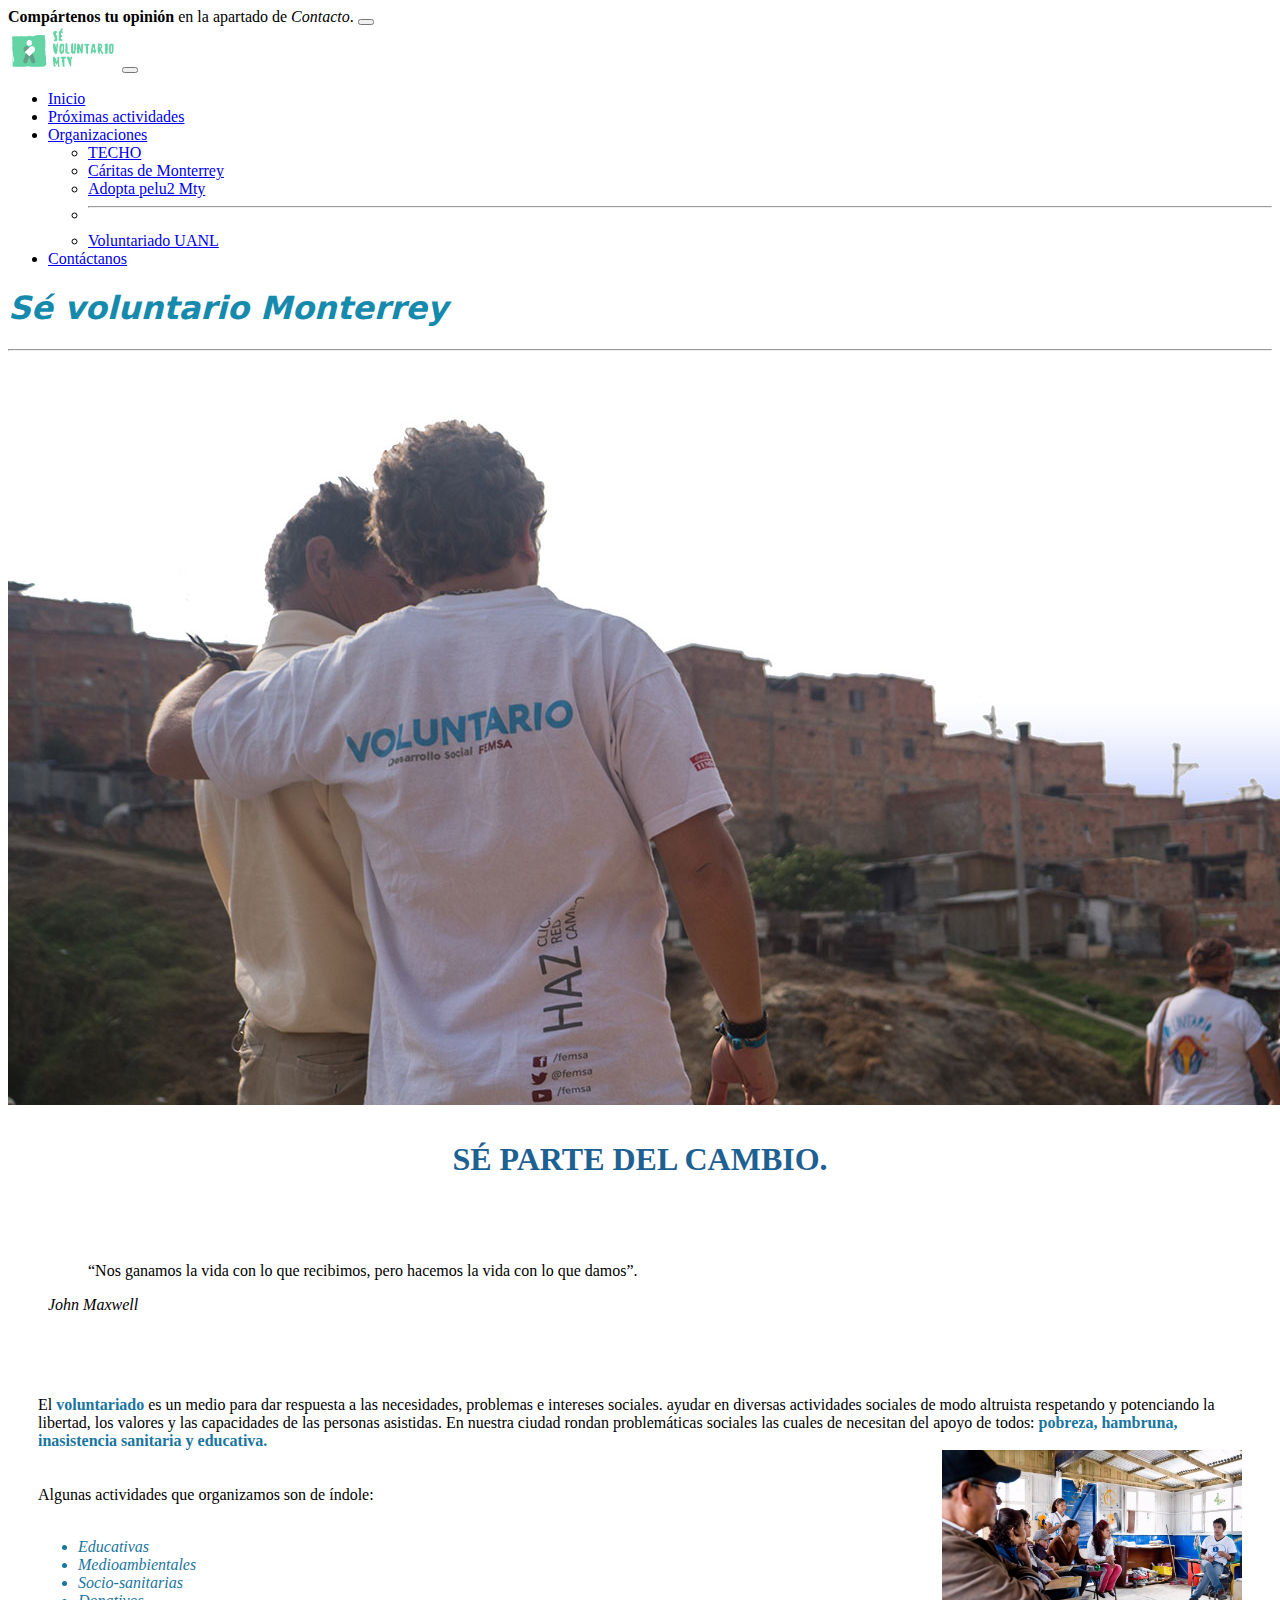
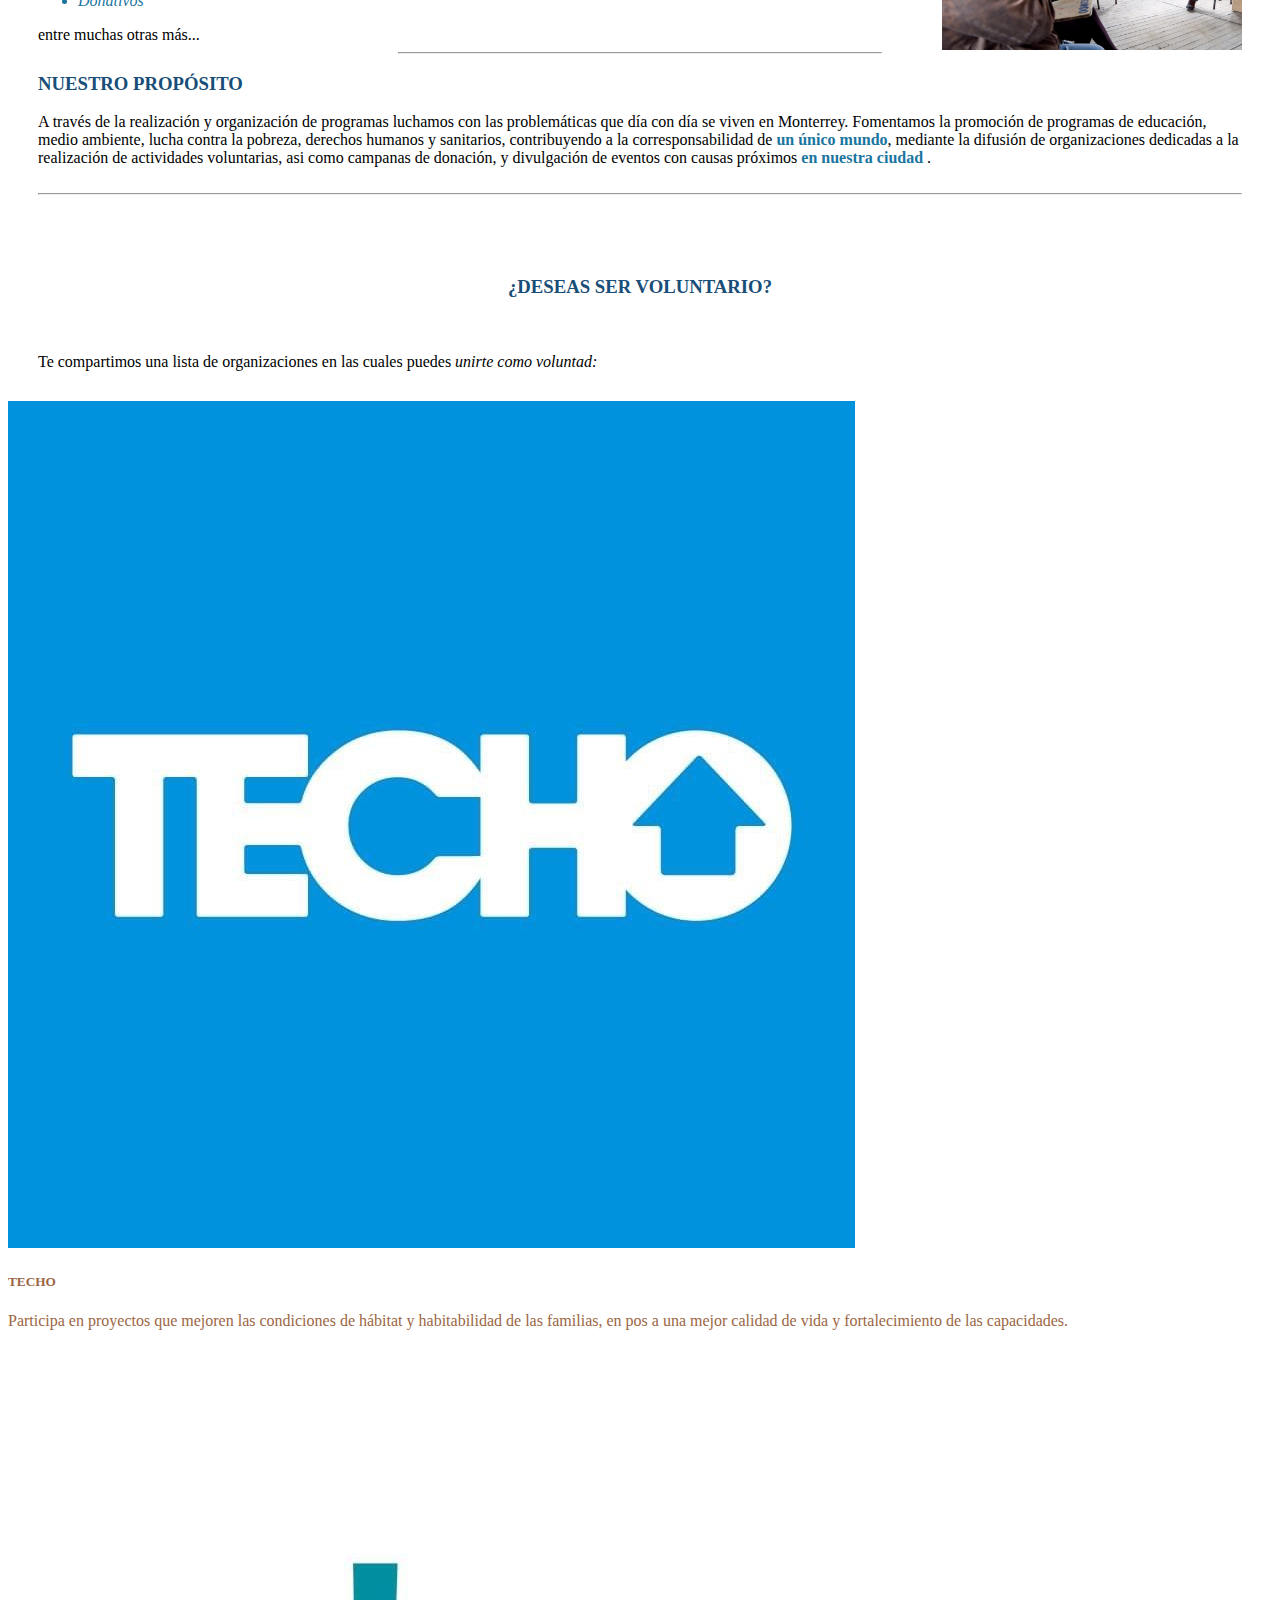
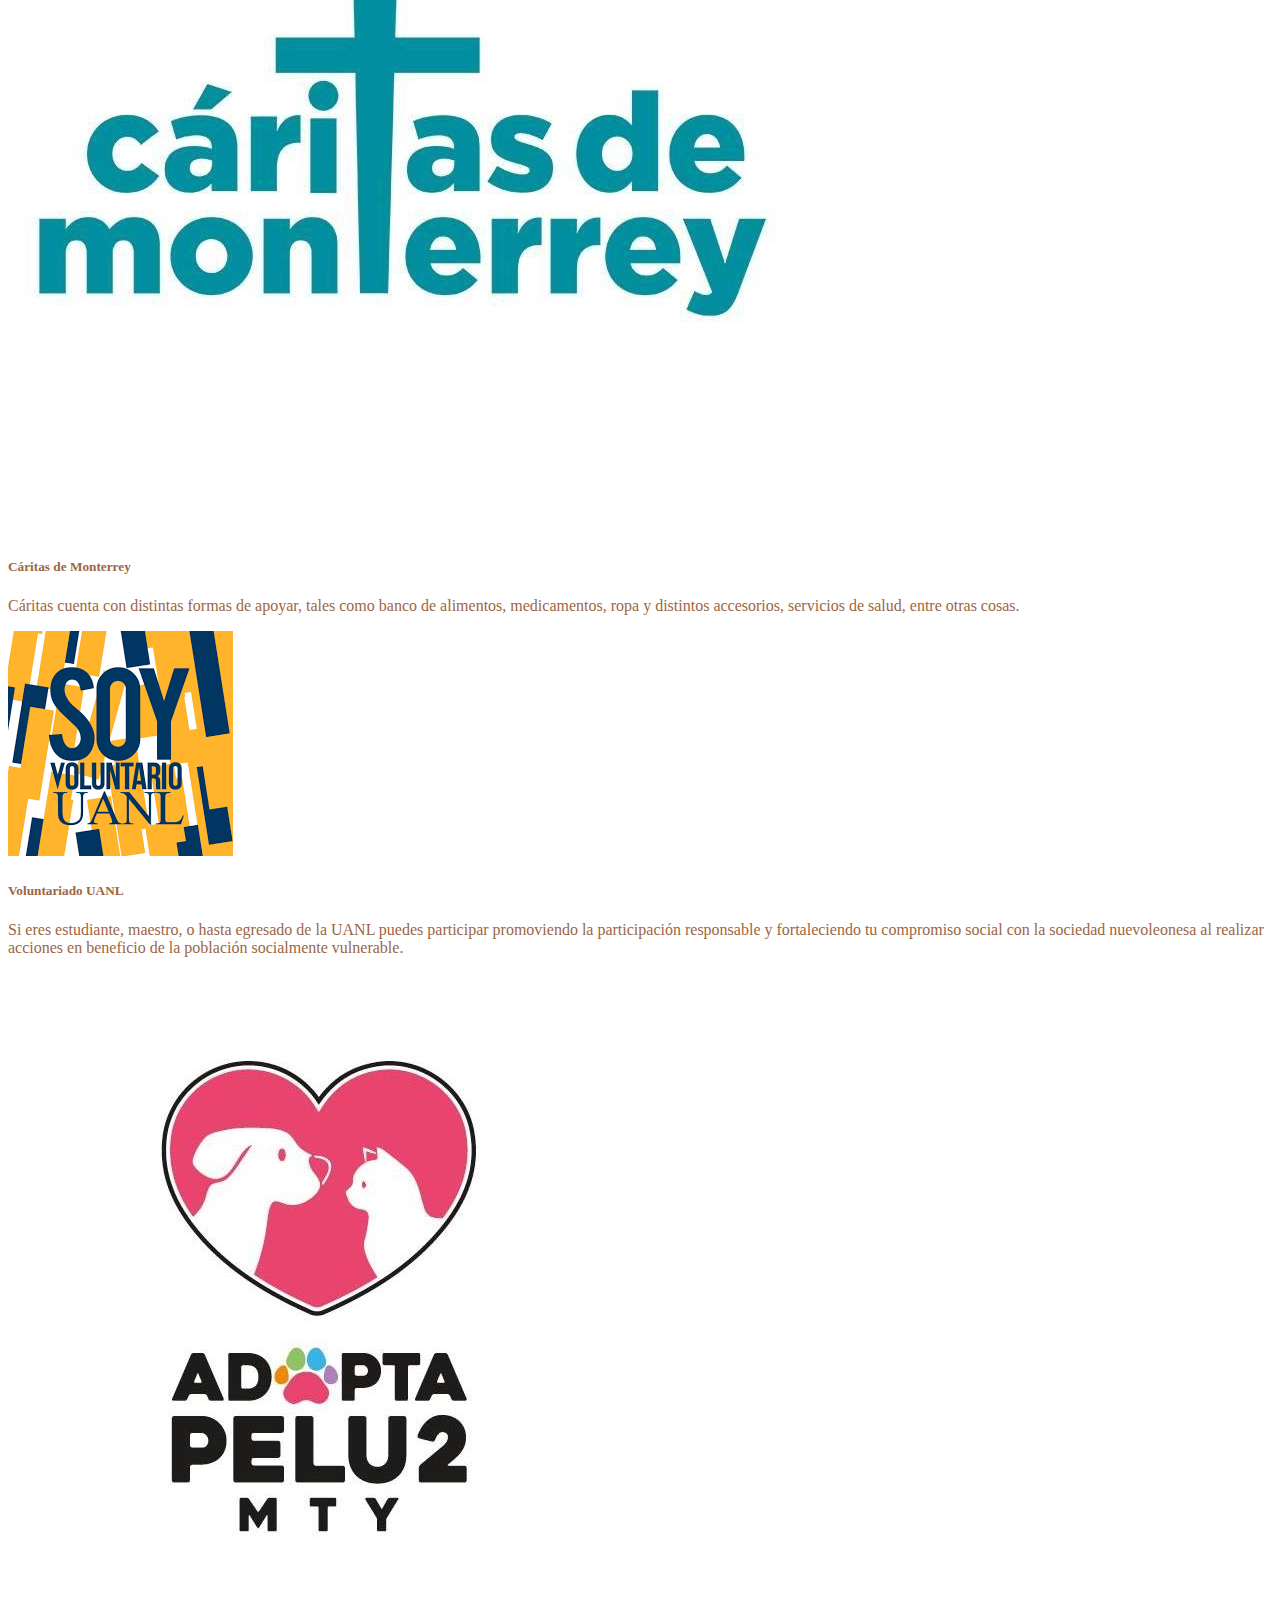
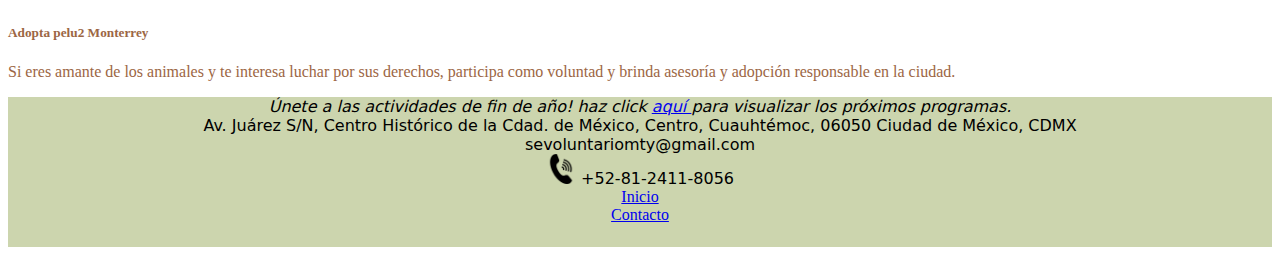
<file: index.html>
<!doctype html>
<html lang="en">

<head>
  <meta charset="utf-8">
  <meta name="viewport" content="width=device-width, initial-scale=1">
  <!-- Bootstrap: CSS -->
  <link href="https://cdn.jsdelivr.net/npm/bootstrap@5.2.2/dist/css/bootstrap.min.css" rel="stylesheet"
    integrity="sha384-Zenh87qX5JnK2Jl0vWa8Ck2rdkQ2Bzep5IDxbcnCeuOxjzrPF/et3URy9Bv1WTRi" crossorigin="anonymous">

  <title>Sé voluntario Monterrey</title>
</head>
<link rel="stylesheet" href="css/paginavoluntariado.css">

<meta charset="utf-8">
<meta name="viewport" content="width=device-width, initial-scale=1">
<!-- Bootstrap: CSS -->
<link class="imagen" href="https://cdn.jsdelivr.net/npm/bootstrap@5.2.2/dist/css/bootstrap.min.css" rel="stylesheet"
  integrity="sha384-Zenh87qX5JnK2Jl0vWa8Ck2rdkQ2Bzep5IDxbcnCeuOxjzrPF/et3URy9Bv1WTRi" crossorigin="anonymous">

<!-- Cuerpo del texto -->


<body>
  <!-- Barra navegacion -->
  <div class="alert alert-success alert-dismissible fade show" role="alert">
    <strong>Compártenos tu opinión</strong> en la apartado de <i>Contacto</i>.
    <button type="button" class="btn-close" data-bs-dismiss="alert" aria-label="Close"></button>
  </div>
  <nav class="navbar navbar-expand-lg bg-light">
    <div class="container-fluid">
      <a class="navbar-brand" href="index.html"> <img src="img/Se voluntario Mty.png" alt="Bootstrap" width="110"
          height="44"></a>
      <button class="navbar-toggler" type="button" data-bs-toggle="collapse" data-bs-target="#navbarSupportedContent"
        aria-controls="navbarSupportedContent" aria-expanded="false" aria-label="Toggle navigation">
        <span class="navbar-toggler-icon"></span>
      </button>
      <div class="collapse navbar-collapse" id="navbarSupportedContent">
        <ul class="navbar-nav me-auto mb-2 mb-lg-0">
          <li class="nav-item">
            <a class="nav-link active" aria-current="page" href="index.html">Inicio</a>
          </li>
          <li class="nav-item">
            <a class="nav-link active" href="proximasactividades.html">Próximas actividades</a>
          </li>
          <li class="nav-item dropdown">
            <a class="nav-link dropdown-toggle" href="#" role="button" data-bs-toggle="dropdown" aria-expanded="false">
              Organizaciones
            </a>
            <ul class="dropdown-menu">
              <li><a class="dropdown-item" href="TECHO.html">TECHO</a></li>
              <li><a class="dropdown-item" href="caritasmty.html">Cáritas de Monterrey</a></li>
              <li><a class="dropdown-item" href="#">Adopta pelu2 Mty</a></li>

              <li>
                <hr class="dropdown-divider">
              </li>
              <li><a class="dropdown-item" href="#">Voluntariado UANL</a></li>
            </ul>
          <li class="nav-item">
            <a class="nav-link" href="Contacto.html">Contáctanos</a>
          </li>
          </li>

        </ul>
      </div>
    </div>
  </nav>

  <!-- Titulo y texto -->

  <h1>Sé voluntario Monterrey</h1>
  <hr>
  <br> <br> <br>
  <img src="img/voluntario1.jpg" class="img-fluid" alt="...">

  <p id="partecambio"> <b> SÉ PARTE DEL CAMBIO. </b></p>
  <br> <br>
  <!--QUOTEEE-->
  <figure class="text-center">
    <blockquote class="blockquote">
      <p>“Nos ganamos la vida con lo que recibimos, pero hacemos la vida con lo que damos”.
      </p>
    </blockquote>
    <figcaption class="blockquote-footer">
      <cite title="Source Title">John Maxwell</cite>
    </figcaption>
  </figure> <br> <br>

  <!--parrafo1-->
  <div class="parrafo">El <b style="color: #1A759F">voluntariado</b> es un medio para dar respuesta a las necesidades,
    problemas e intereses sociales.
    ayudar en diversas actividades sociales de modo altruista respetando y potenciando la libertad, los valores y las
    capacidades de las personas asistidas.
    En nuestra ciudad rondan problemáticas sociales las cuales de necesitan del
    apoyo de todos: <b style="color: #1A759F"> pobreza, hambruna, inasistencia sanitaria y educativa. </b>
    <br>
    <!-- Lista actividades -->
    <img src="img/fotoiniciolista.jpg" class="img-fluid" id="fotoiniciolista" alt="...">
    <br><br>
    Algunas actividades que organizamos son de índole: <br> <br>
    <ul> <i style="color: #1A759F">
        <li>Educativas</li>
        <li>Medioambientales</li>
        <li>Socio-sanitarias</li>
        <li>Donativos</li>
      </i>
    </ul> entre muchas otras más...
    <hr width="40%">
    <h3 class="subtema">NUESTRO PROPÓSITO</h3>
    A través de la realización y organización de programas luchamos con las problemáticas que día con día se viven en
    Monterrey. Fomentamos la promoción de programas de educación, medio ambiente, lucha contra la pobreza,
    derechos humanos y sanitarios, contribuyendo a la corresponsabilidad de <b style="color: #1A759F">un único
      mundo</b>, mediante la difusión
    de
    organizaciones dedicadas a la realización de actividades voluntarias, asi como campanas de donación, y divulgación
    de eventos con causas próximos <b style="color: #1A759F">en nuestra ciudad </b>.

    <br><br>
    <hr>
    <br><br><br>
    <!--Pregunta-->
    <h3 class="subtema2">¿DESEAS SER VOLUNTARIO?</h3> <br> <br>
    Te compartimos una lista de organizaciones en las cuales puedes <i>unirte como voluntad:</i>
  </div>

  <!--Cartas de organizaciones-->
  <div class="row row-cols-1 row-cols-md-3 g-4">
    <div class="col">
      <div class="card">
        <a href="TECHO.html">
          <img src="img/TECHOlogo.jpg" class="card-img-top" alt="..."> </a>
        <div class="card-body">
          <h5 class="card-title">TECHO </h5>
          <p class="card-text"> Participa en proyectos que mejoren las condiciones de hábitat y habitabilidad de las
            familias, en pos a una mejor calidad de vida y fortalecimiento de las capacidades.</p>
        </div>
      </div>
    </div>
    <div class="col">
      <div class="card"> <a href="caritasmty.html">
          <img src="img/caritaslogo.jpg" class="card-img-top" alt="..."> </a>
        <div class="card-body">
          <h5 class="card-title">Cáritas de Monterrey</h5>
          <p class="card-text">Cáritas cuenta con distintas formas de apoyar, tales como banco de alimentos,
            medicamentos, ropa y distintos accesorios, servicios de salud, entre otras cosas.</p>
        </div>
      </div>
    </div>
    <div class="col">
      <div class="card"> <a target="_blank" href="https://www.uanl.mx/tramites/voluntariado-uanl/">
          <img src="img/voluntariadoUANLlogo.png" class="card-img-top" alt="..."> </a>
        <div class="card-body">
          <h5 class="card-title">Voluntariado UANL</h5>
          <p class="card-text">Si eres estudiante, maestro, o hasta egresado de la UANL puedes participar promoviendo la
            participación responsable y fortaleciendo tu compromiso social con la sociedad nuevoleonesa
            al realizar acciones en beneficio de la población socialmente vulnerable.

          </p>
        </div>
      </div>
    </div>
    <div class="col">
      <div class="card"> <a target="_blank" href="https://www.facebook.com/adoptapelu2mty/">
          <img src="img/adoptapelu2logo.jpg" class="card-img-top" alt="..."> </a>
        <div class="card-body">
          <h5 class="card-title">Adopta pelu2 Monterrey </h5>
          <p class="card-text">Si eres amante de los animales y te interesa luchar por sus derechos, participa como
            voluntad y brinda
            asesoría y adopción responsable en la ciudad.</p>
        </div>
      </div>
    </div>
  </div>
  </tr>
  </table>

  <footer class="footer"> <i>Únete a las actividades de fin de año! haz click <a href="proximasactividades.html">aquí
      </a>para visualizar los próximos programas. </i><br>
    Av. Juárez S/N, Centro Histórico de la Cdad. de México, Centro, Cuauhtémoc, 06050 Ciudad de México, CDMX <br>
    sevoluntariomty@gmail.com <br>
    <img src="img/iconollamada.png" width="30px" height="30px"> +52-81-2411-8056
    <br>
    <div class="container-fluid">
      <div class="row">
        <div class="col-xs-6 col-sm-6 col-md-6 col-lg-6" id="footer1"> <a href="index.html">Inicio </a></div>
        <div class="col-xs-6 col-sm-6 col-md-6 col-lg-6" id="footer1"><a href="Contacto.html">Contacto </a></div>
      </div>
  </footer>


  <!-- Área para código JavaScript -->
  <script src="js/contacto.js">

  </script>

  <!-- Bootstrap: Sección JavaScript-->
  <script src="https://cdn.jsdelivr.net/npm/bootstrap@5.2.2/dist/js/bootstrap.bundle.min.js"
    integrity="sha384-OERcA2EqjJCMA+/3y+gxIOqMEjwtxJY7qPCqsdltbNJuaOe923+mo//f6V8Qbsw3"
    crossorigin="anonymous"></script>
</body>

</html>
</file>
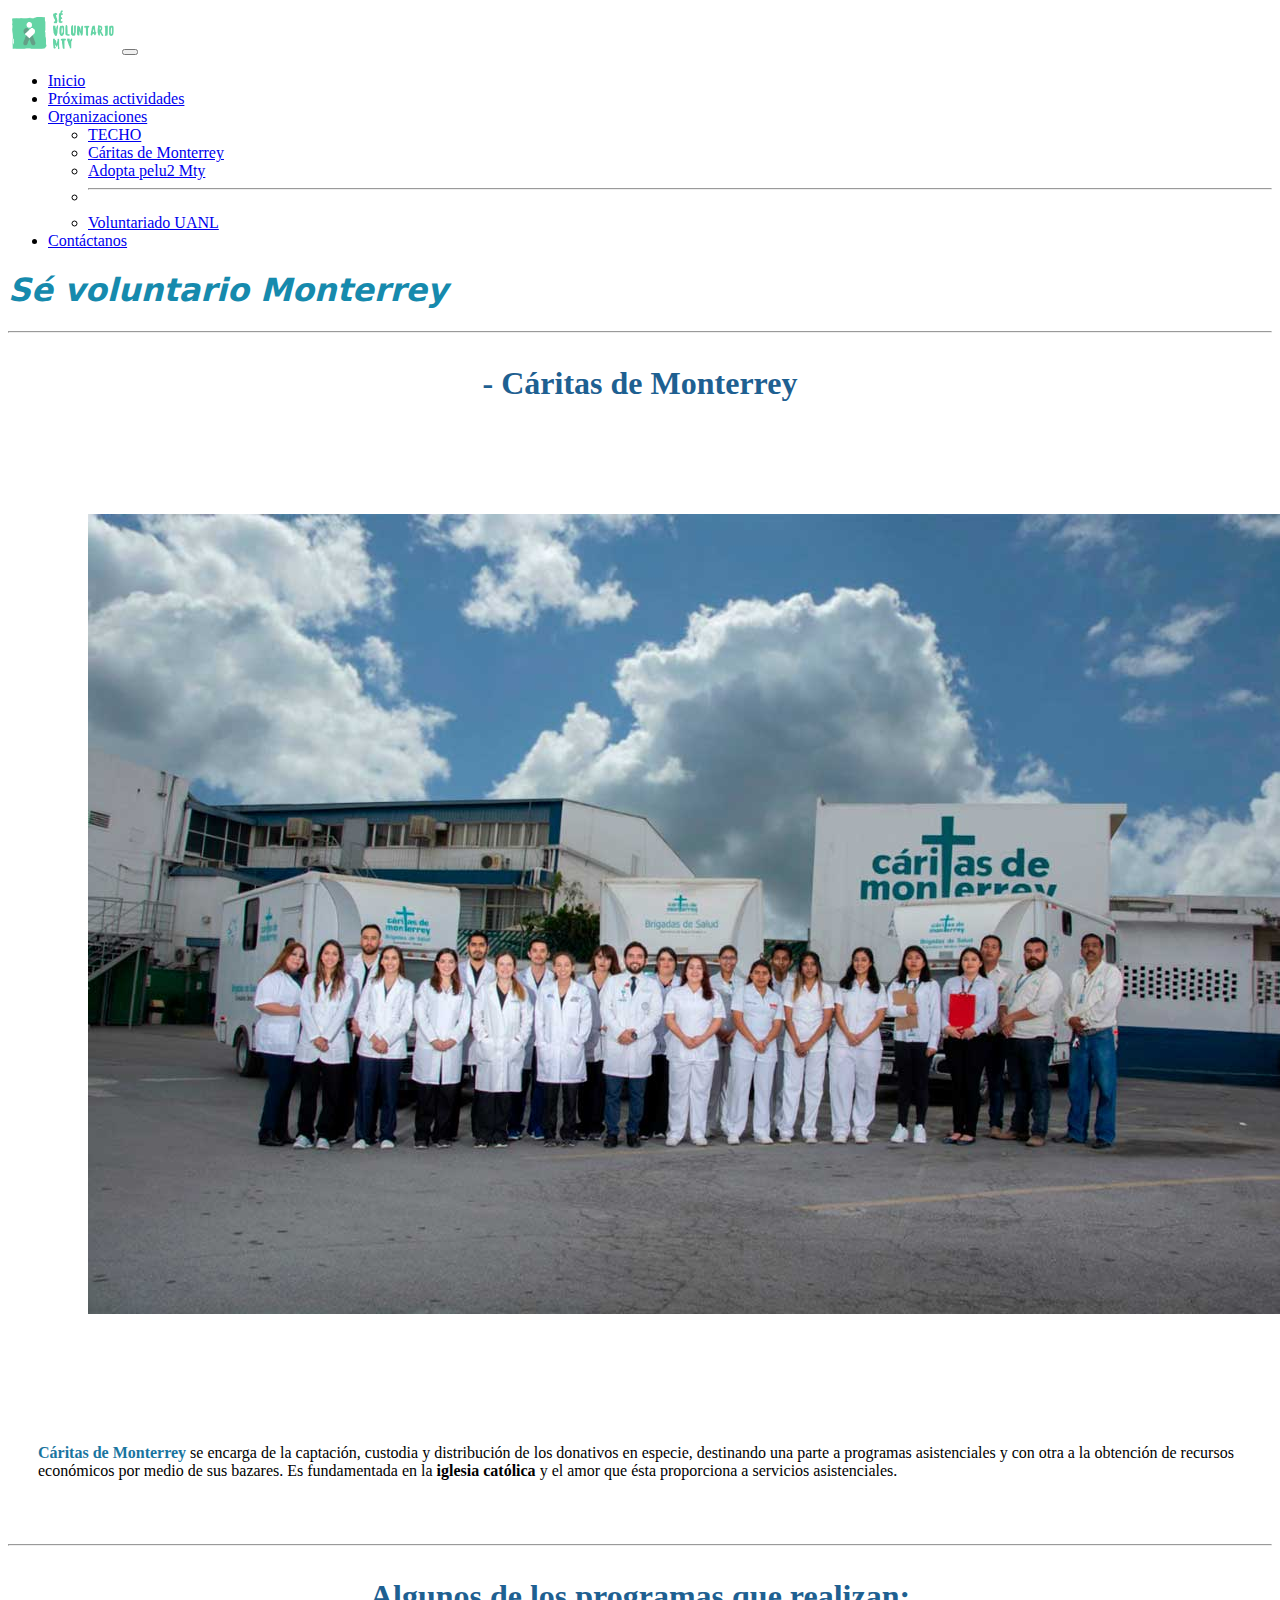
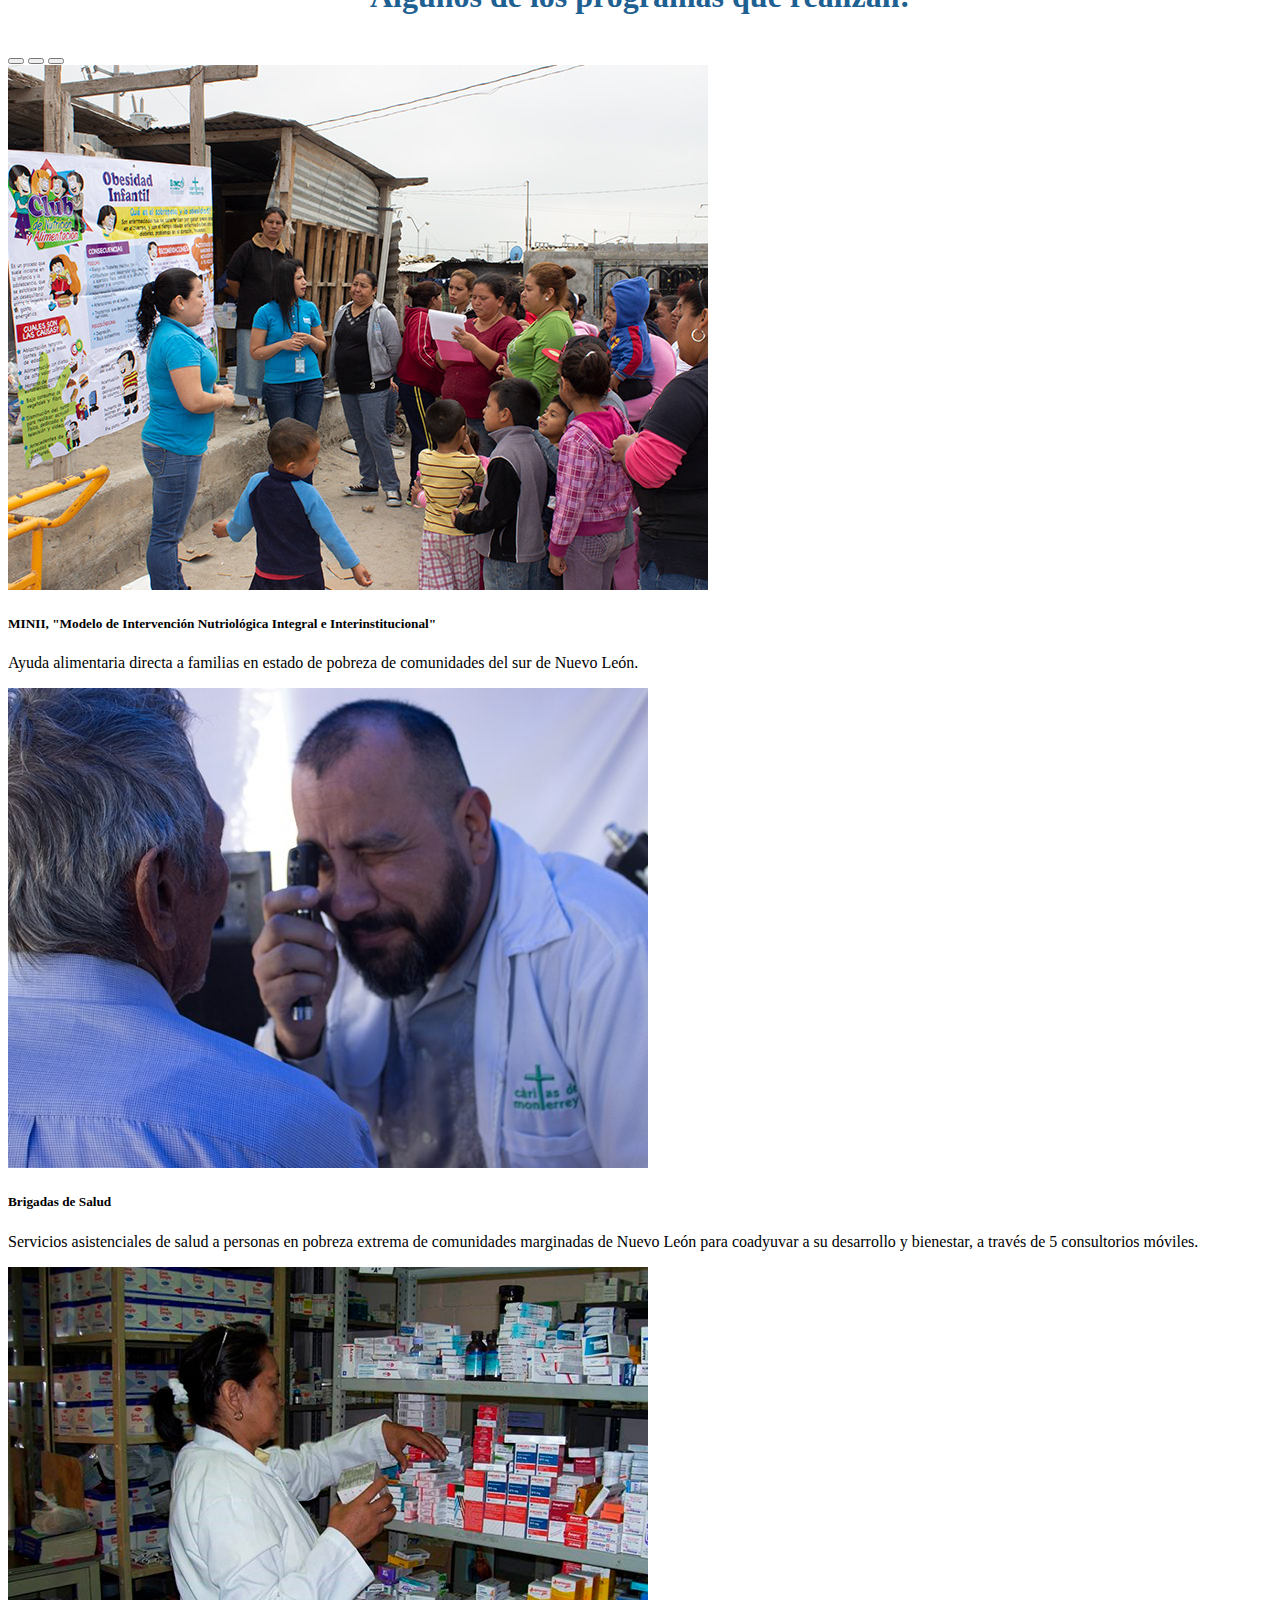
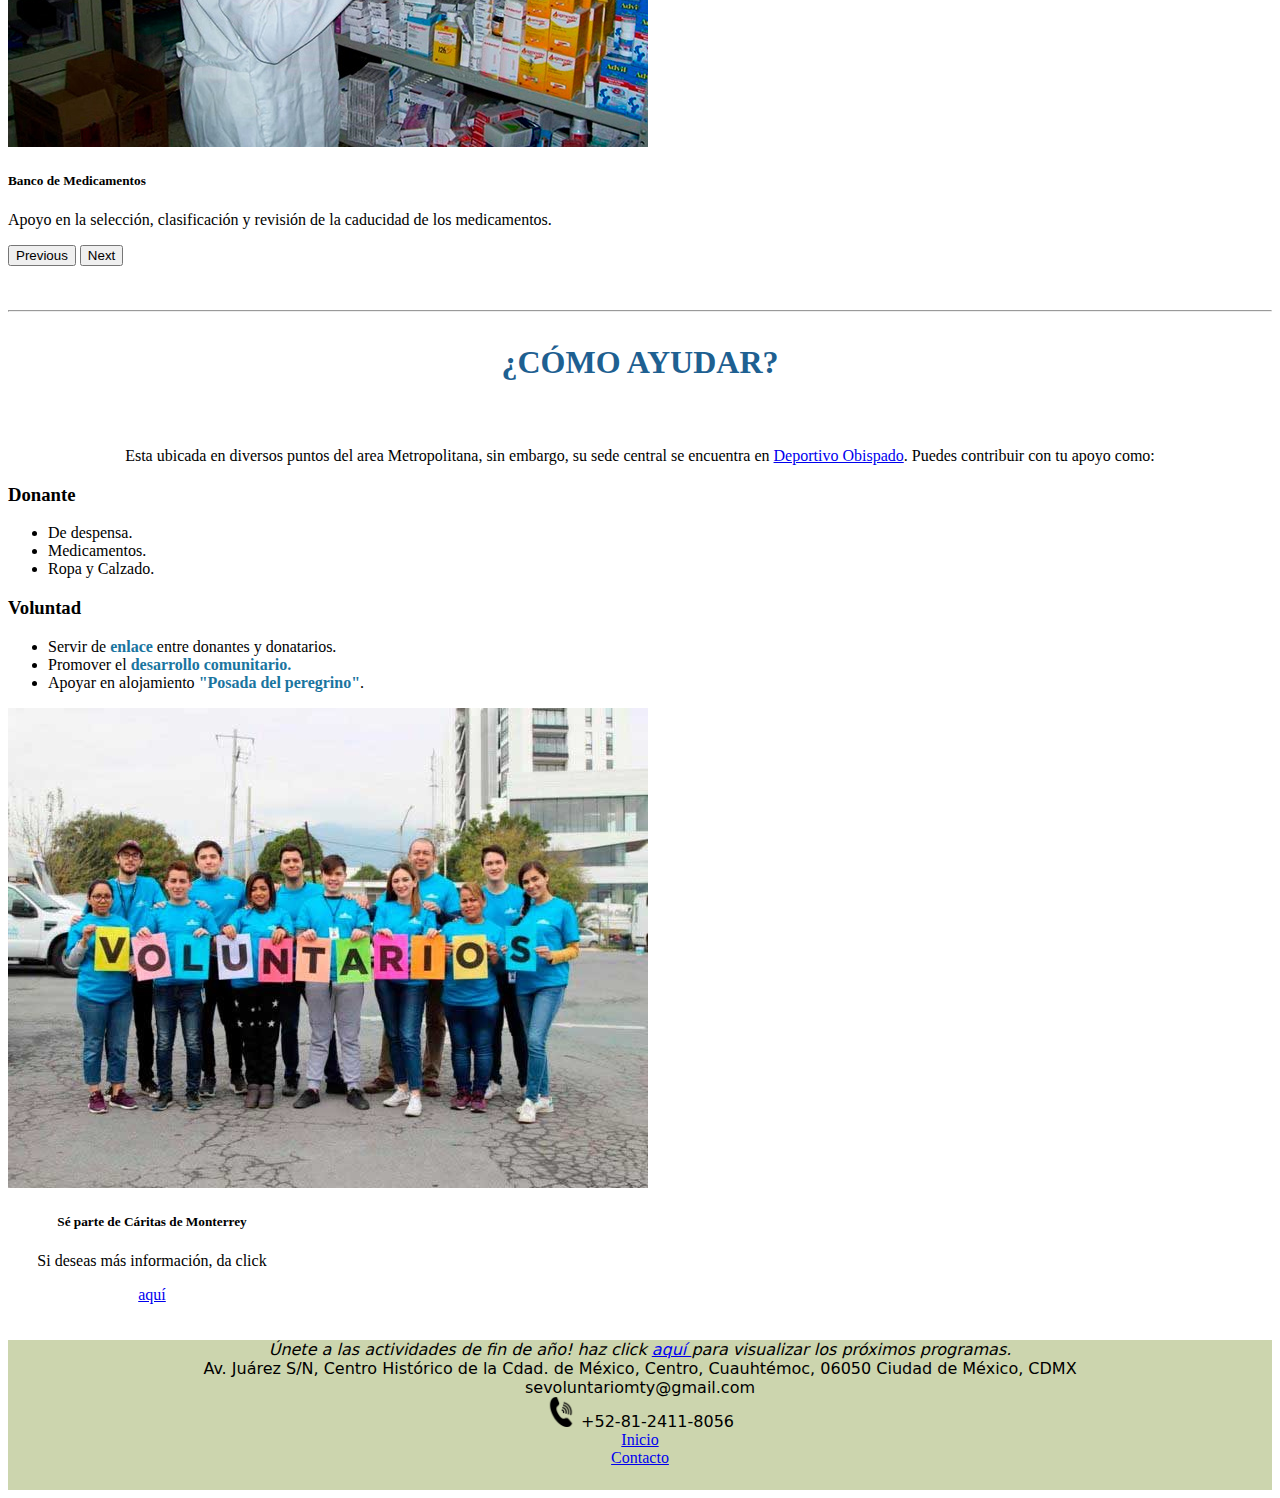
<file: caritasmty.html>
<!doctype html>
<html lang="en">

<head>
    <meta charset="utf-8">
    <meta name="viewport" content="width=device-width, initial-scale=1">
    <!-- Bootstrap: CSS -->
    <link href="https://cdn.jsdelivr.net/npm/bootstrap@5.2.2/dist/css/bootstrap.min.css" rel="stylesheet"
        integrity="sha384-Zenh87qX5JnK2Jl0vWa8Ck2rdkQ2Bzep5IDxbcnCeuOxjzrPF/et3URy9Bv1WTRi" crossorigin="anonymous">

    <title>Sé voluntario Monterrey</title>
</head>
<link rel="stylesheet" href="css/caritas.css">

<meta charset="utf-8">
<meta name="viewport" content="width=device-width, initial-scale=1">
<!-- Bootstrap: CSS -->
<link class="imagen" href="https://cdn.jsdelivr.net/npm/bootstrap@5.2.2/dist/css/bootstrap.min.css" rel="stylesheet"
    integrity="sha384-Zenh87qX5JnK2Jl0vWa8Ck2rdkQ2Bzep5IDxbcnCeuOxjzrPF/et3URy9Bv1WTRi" crossorigin="anonymous">

<!-- Cuerpo del texto -->


<body>
    <!-- Barra navegacion -->

    <nav class="navbar navbar-expand-lg bg-light">
        <div class="container-fluid">
            <a class="navbar-brand" href="index.html"> <img src="img/Se voluntario Mty.png" alt="Bootstrap" width="110"
                    height="44"></a>
            <button class="navbar-toggler" type="button" data-bs-toggle="collapse"
                data-bs-target="#navbarSupportedContent" aria-controls="navbarSupportedContent" aria-expanded="false"
                aria-label="Toggle navigation">
                <span class="navbar-toggler-icon"></span>
            </button>
            <div class="collapse navbar-collapse" id="navbarSupportedContent">
                <ul class="navbar-nav me-auto mb-2 mb-lg-0">
                    <li class="nav-item">
                        <a class="nav-link active" aria-current="page" href="index.html">Inicio</a>
                    </li>
                    <li class="nav-item">
                        <a class="nav-link active" href="proximasactividades.html">Próximas actividades</a>
                    </li>
                    <li class="nav-item dropdown">
                        <a class="nav-link dropdown-toggle" href="#" role="button" data-bs-toggle="dropdown"
                            aria-expanded="false">
                            Organizaciones
                        </a>
                        <ul class="dropdown-menu">
                            <li><a class="dropdown-item" href="TECHO.html">TECHO</a></li>
                            <li><a class="dropdown-item" href="caritasmty.html">Cáritas de Monterrey</a></li>
                            <li><a class="dropdown-item" href="#">Adopta pelu2 Mty</a></li>

                            <li>
                                <hr class="dropdown-divider">
                            </li>
                            <li><a class="dropdown-item" href="#">Voluntariado UANL</a></li>
                        </ul>
                    <li class="nav-item">
                        <a class="nav-link" href="Contacto.html">Contáctanos</a>
                    </li>
                    </li>

                </ul>
            </div>
        </div>
    </nav>

    <!-- Titulo y texto -->
    <h1>Sé voluntario Monterrey</h1>
    <hr>
    <h3 id="caritasanimacion">- Cáritas de Monterrey</h3>
    <img src="img/caritas1.jpg" class="img-fluid" alt="..." style="padding: 80px">

    <p class="fw-lighter" id="caritasparrafo1">
        <b style="color: #1A759F"> Cáritas de Monterrey</b> se encarga de la captación, custodia y distribución
        de los donativos en especie, destinando una parte a programas asistenciales y con otra a la obtención
        de recursos económicos por medio de sus bazares. Es fundamentada en la <b>iglesia católica</b> y el amor que
        ésta
        proporciona a servicios asistenciales.
        <br> <br>
    </p>
    <hr>
    <!--carrusel-->
    <h3 id="caritasanimacion"> Algunos de los programas que realizan: </h3>
    <div id="carouselExampleCaptions" class="carousel slide" data-bs-ride="false">
        <div class="carousel-indicators">
            <button type="button" data-bs-target="#carouselExampleCaptions" data-bs-slide-to="0" class="active"
                aria-current="true" aria-label="Slide 1"></button>
            <button type="button" data-bs-target="#carouselExampleCaptions" data-bs-slide-to="1"
                aria-label="Slide 2"></button>
            <button type="button" data-bs-target="#carouselExampleCaptions" data-bs-slide-to="2"
                aria-label="Slide 3"></button>
        </div>
        <div class="carousel-inner">
            <div class="carousel-item active">
                <img src="img/caritasminii.jpg" class="d-block w-100" alt="...">
                <div class="carousel-caption d-none d-md-block">
                    <h5>MINII, "Modelo de Intervención Nutriológica Integral e Interinstitucional"
                    </h5>
                    <p>Ayuda alimentaria directa a familias en estado de pobreza de comunidades del sur de Nuevo León.
                    </p>
                </div>
            </div>
            <div class="carousel-item">
                <img src="img/caritascarrusel2.jpg" class="d-block w-100" alt="...">
                <div class="carousel-caption d-none d-md-block">
                    <h5>Brigadas de Salud
                    </h5>
                    <p>Servicios asistenciales de salud a personas en pobreza extrema de comunidades marginadas de Nuevo
                        León
                        para coadyuvar a su desarrollo y bienestar, a través de 5 consultorios móviles.</p>
                </div>
            </div>
            <div class="carousel-item">
                <img src="img/caritasmedicamentos.jpg" class="d-block w-100" alt="...">
                <div class="carousel-caption d-none d-md-block">
                    <h5>Banco de Medicamentos
                    </h5>
                    <p>Apoyo en la selección, clasificación y revisión de la caducidad de los medicamentos.</p>
                </div>
            </div>
        </div>
        <button class="carousel-control-prev" type="button" data-bs-target="#carouselExampleCaptions"
            data-bs-slide="prev">
            <span class="carousel-control-prev-icon" aria-hidden="true"></span>
            <span class="visually-hidden">Previous</span>
        </button>
        <button class="carousel-control-next" type="button" data-bs-target="#carouselExampleCaptions"
            data-bs-slide="next">
            <span class="carousel-control-next-icon" aria-hidden="true"></span>
            <span class="visually-hidden">Next</span>
        </button>
    </div>
    <!--como involucrarse y cartaa-->
    <br> <br>
    <hr>
    <h3 id="caritasanimacion"> ¿CÓMO AYUDAR?</h3><br>
    <p class="fw-lighter" id="caritasparrafo2" style="text-align:center ">
        Esta ubicada en diversos puntos del area Metropolitana, sin embargo, su sede central se encuentra en <a
            target="_blank" href="https://goo.gl/maps/xuuJzd6YAoZEBMLc8"> Deportivo Obispado</a>.
        Puedes contribuir con tu apoyo como:
    <h3>Donante</h3>
    <ul>
        <li>De despensa.</li>
        <li>Medicamentos.</li>
        <li>Ropa y Calzado.</li>
    </ul>
    <h3>Voluntad </h3>
    <ul>
        <li> Servir de <b style="color: #1A759F;">enlace</b> entre donantes y donatarios.</li>
        <li> Promover el <b style="color: #1A759F;">desarrollo comunitario.</b></li>
        <li> Apoyar en alojamiento <b style="color: #1A759F;"> "Posada del peregrino"</b>.</li>
    </ul>
    </p>
    <div style="text-align: center">
        <div class="card">
            <div class="card" style="width: 18rem;">
                <img src="img/CARITASULTIMOO.jpg" class="card-img-top" alt="...">
                <div class="card-body">
                    <h5 class="card-title">Sé parte de Cáritas de Monterrey</h5>
                    <p class="card-text">Si deseas más información, da click</p>
                    <a target="_blank" href="https://www.caritas.org.mx/" class="btn btn-primary">aquí</a>
                </div>
            </div>
        </div>
        <br> <br>
        <!--FOOTER-->
        <footer class="footer"> <i>Únete a las actividades de fin de año! haz click <a
                    href="proximasactividades.html">aquí </a>para visualizar los próximos programas. </i><br>
            Av. Juárez S/N, Centro Histórico de la Cdad. de México, Centro, Cuauhtémoc, 06050 Ciudad de México, CDMX
            <br>
            sevoluntariomty@gmail.com <br>
            <img src="img/iconollamada.png" width="30px" height="30px"> +52-81-2411-8056
            <br>
            <div class="container-fluid">
                <div class="row">
                    <div class="col-xs-6 col-sm-6 col-md-6 col-lg-6" id="footer1"> <a href="index.html">Inicio </a>
                    </div>
                    <div class="col-xs-6 col-sm-6 col-md-6 col-lg-6" id="footer1"><a href="Contacto.html">Contacto </a>
                    </div>
                </div>
        </footer>

        <!-- Área para código JavaScript -->
        <script src="js/contacto.js">

        </script>

        <!-- Bootstrap: Sección JavaScript-->
        <script src="https://cdn.jsdelivr.net/npm/bootstrap@5.2.2/dist/js/bootstrap.bundle.min.js"
            integrity="sha384-OERcA2EqjJCMA+/3y+gxIOqMEjwtxJY7qPCqsdltbNJuaOe923+mo//f6V8Qbsw3"
            crossorigin="anonymous"></script>
</body>

</html>
</file>
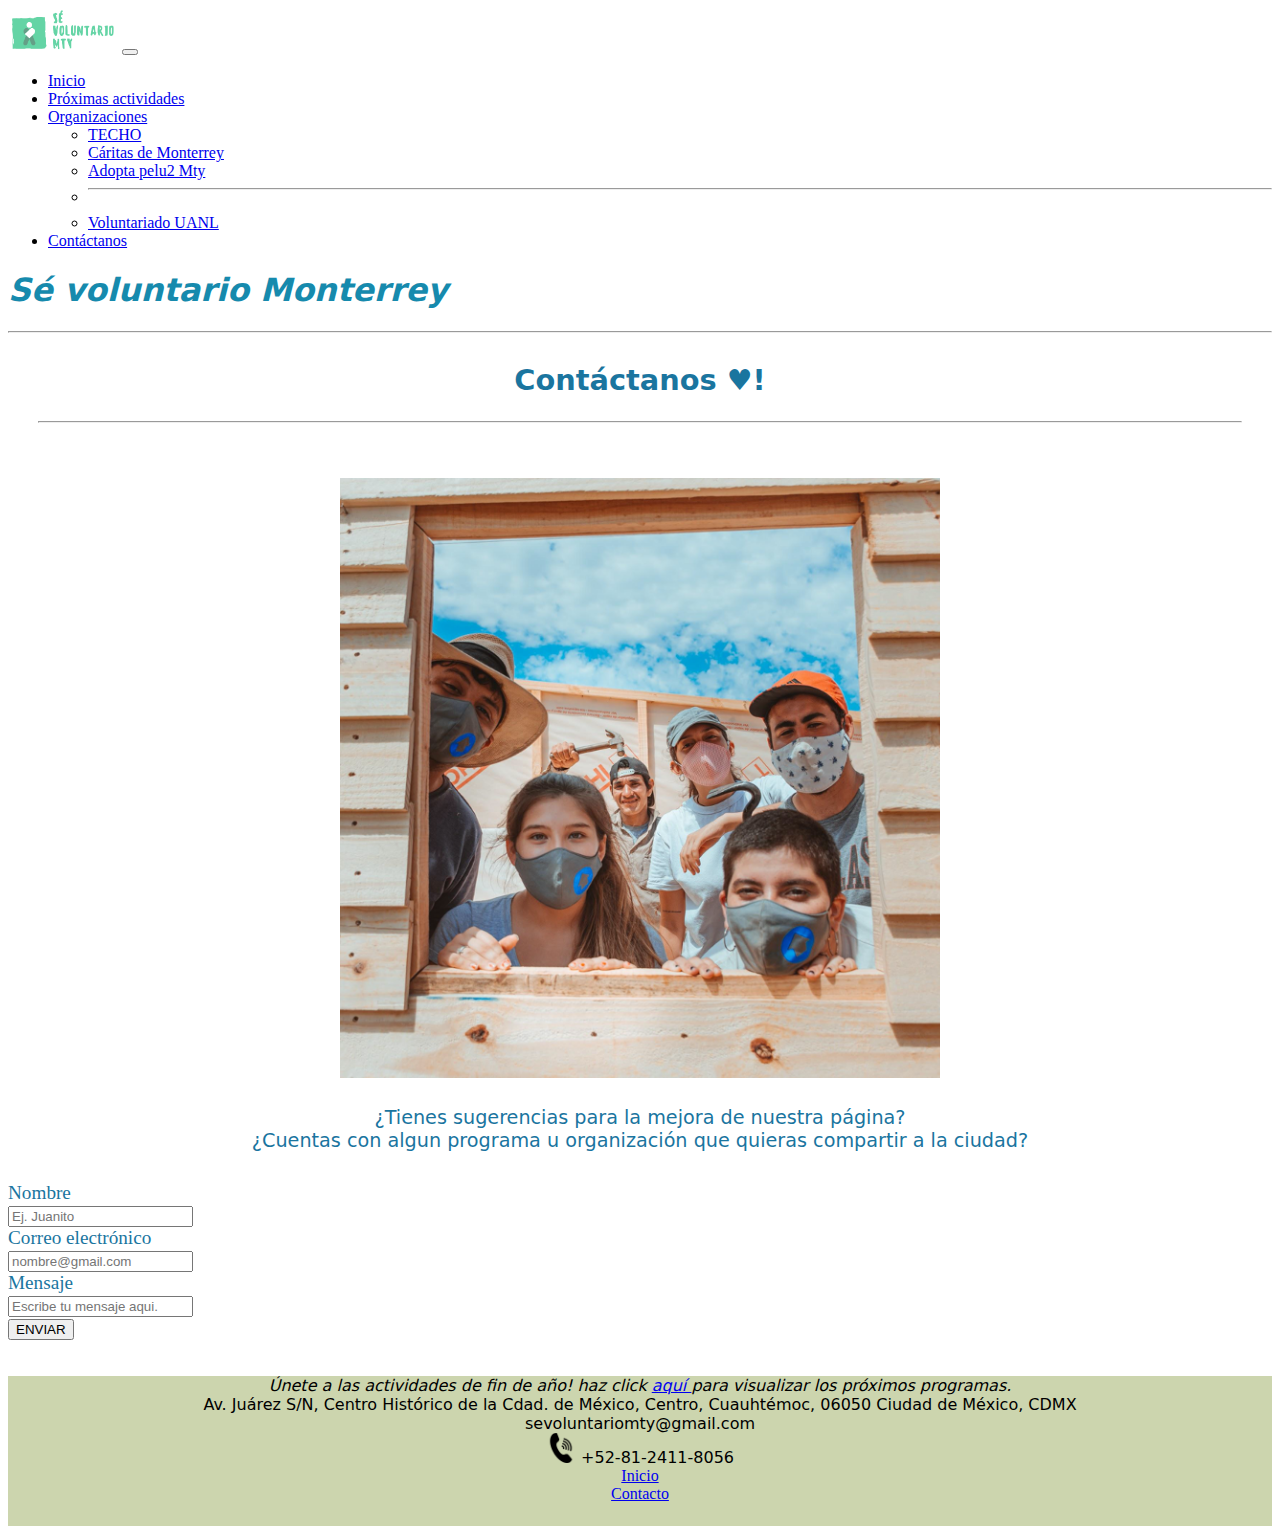
<file: Contacto.html>
<!DOCTYPE html>
<html lang="en">

<head>
  <meta charset="utf-8">
  <meta name="viewport" content="width=device-width, initial-scale=1">
  <!-- Bootstrap: CSS -->
  <link href="https://cdn.jsdelivr.net/npm/bootstrap@5.2.2/dist/css/bootstrap.min.css" rel="stylesheet"
    integrity="sha384-Zenh87qX5JnK2Jl0vWa8Ck2rdkQ2Bzep5IDxbcnCeuOxjzrPF/et3URy9Bv1WTRi" crossorigin="anonymous">
  <title>Sé Voluntario Monterrey</title>
  <link rel="stylesheet" href="css/contacto.css">
</head>
<meta charset="utf-8">
<meta name="viewport" content="width=device-width, initial-scale=1">
<!-- Bootstrap: CSS -->
<link class="imagen" href="https://cdn.jsdelivr.net/npm/bootstrap@5.2.2/dist/css/bootstrap.min.css" rel="stylesheet"
  integrity="sha384-Zenh87qX5JnK2Jl0vWa8Ck2rdkQ2Bzep5IDxbcnCeuOxjzrPF/et3URy9Bv1WTRi" crossorigin="anonymous">

<body>
  <!-- Barra navegacion -->
  <nav class="navbar navbar-expand-lg bg-light">
    <div class="container-fluid">
      <a class="navbar-brand" href="index.html"> <img src="img/Se voluntario Mty.png" alt="Bootstrap" width="110"
          height="44"></a>
      <button class="navbar-toggler" type="button" data-bs-toggle="collapse" data-bs-target="#navbarSupportedContent"
        aria-controls="navbarSupportedContent" aria-expanded="false" aria-label="Toggle navigation">
        <span class="navbar-toggler-icon"></span>
      </button>
      <div class="collapse navbar-collapse" id="navbarSupportedContent">
        <ul class="navbar-nav me-auto mb-2 mb-lg-0">
          <li class="nav-item">
            <a class="nav-link active" aria-current="page" href="index.html">Inicio</a>
          </li>
          <li class="nav-item">
            <a class="nav-link active" href="proximasactividades.html">Próximas actividades</a>
          </li>
          <li class="nav-item dropdown">
            <a class="nav-link dropdown-toggle" href="#" role="button" data-bs-toggle="dropdown" aria-expanded="false">
              Organizaciones
            </a>
            <ul class="dropdown-menu">
              <li><a class="dropdown-item" href="TECHO.html">TECHO</a></li>
              <li><a class="dropdown-item" href="caritasmty.html">Cáritas de Monterrey</a></li>
              <li><a class="dropdown-item" href="#">Adopta pelu2 Mty</a></li>

              <li>
                <hr class="dropdown-divider">
              </li>
              <li><a class="dropdown-item" href="#">Voluntariado UANL</a></li>
            </ul>
          <li class="nav-item">
            <a class="nav-link" href="Contacto.html">Contáctanos</a>
          </li>
          </li>

        </ul>
      </div>
    </div>
  </nav>


  <!-- Titulo y texto -->
  <h1>Sé voluntario Monterrey</h1>
  <hr>
  <!--texto y formatoo info-->
  <div class="palfondo">
    <div class="infocontacto">
      <h2> Contáctanos ♥!</h2>
      <hr> <br> <br>

      <img src="img/IMAGENCONTACTO.png" id="imagencontacto" class="img-fluid" alt="..."> <br> <br>
      ¿Tienes sugerencias para la mejora de nuestra página? <br>
      ¿Cuentas con algun programa u organización que quieras compartir a la ciudad?
    </div>


    <!--formato toma info-->
    <div class="container">
      <div class="row border">
        <div class="col-4">
          Nombre
        </div>
        <div class="col-6 border">
          <input type="text" id="correo" class="form-control" placeholder="Ej. Juanito">
        </div>
      </div>
      <div class="row border">
        <div class="col-4">
          Correo electrónico
        </div>
        <div class="col-6 border">
          <input type="text" id="correo" class="form-control" placeholder="nombre@gmail.com">
        </div>
      </div>
      <div class="row border">
        <div class="col-4">
          Mensaje
        </div>
        <div class="col-6 border">
          <input type="text" id="correo" class="form-control" placeholder="Escribe tu mensaje aqui.">
        </div>
      </div>
      <div class="row border">
        <div class="col-4"></div>
        <div class="col-6">
          <button class="btn btn-primary" onclick="enviomensaje();"> ENVIAR</button>
        </div>
      </div>
    </div>
    <br> <br>

    <div id="divresultado">
    </div>
  </div>
  </div>
  <!--FOOTER-->
  <footer class="footer"> <i>Únete a las actividades de fin de año! haz click <a href="proximasactividades.html">aquí
      </a>para visualizar los próximos programas. </i><br>
    Av. Juárez S/N, Centro Histórico de la Cdad. de México, Centro, Cuauhtémoc, 06050 Ciudad de México, CDMX <br>
    sevoluntariomty@gmail.com <br>
    <img src="img/iconollamada.png" width="30px" height="30px"> +52-81-2411-8056

    <br>
    <div class="container-fluid">
      <div class="row">
        <div class="col-xs-6 col-sm-6 col-md-6 col-lg-6" id="footer1"> <a href="index.html">Inicio </a></div>
        <div class="col-xs-6 col-sm-6 col-md-6 col-lg-6" id="footer1"><a href="Contacto.html">Contacto </a></div>
      </div>
  </footer>

  <!-- Área para código JavaScript -->
  <script src="js/contacto.js">

  </script>

</body>

</html>
</file>
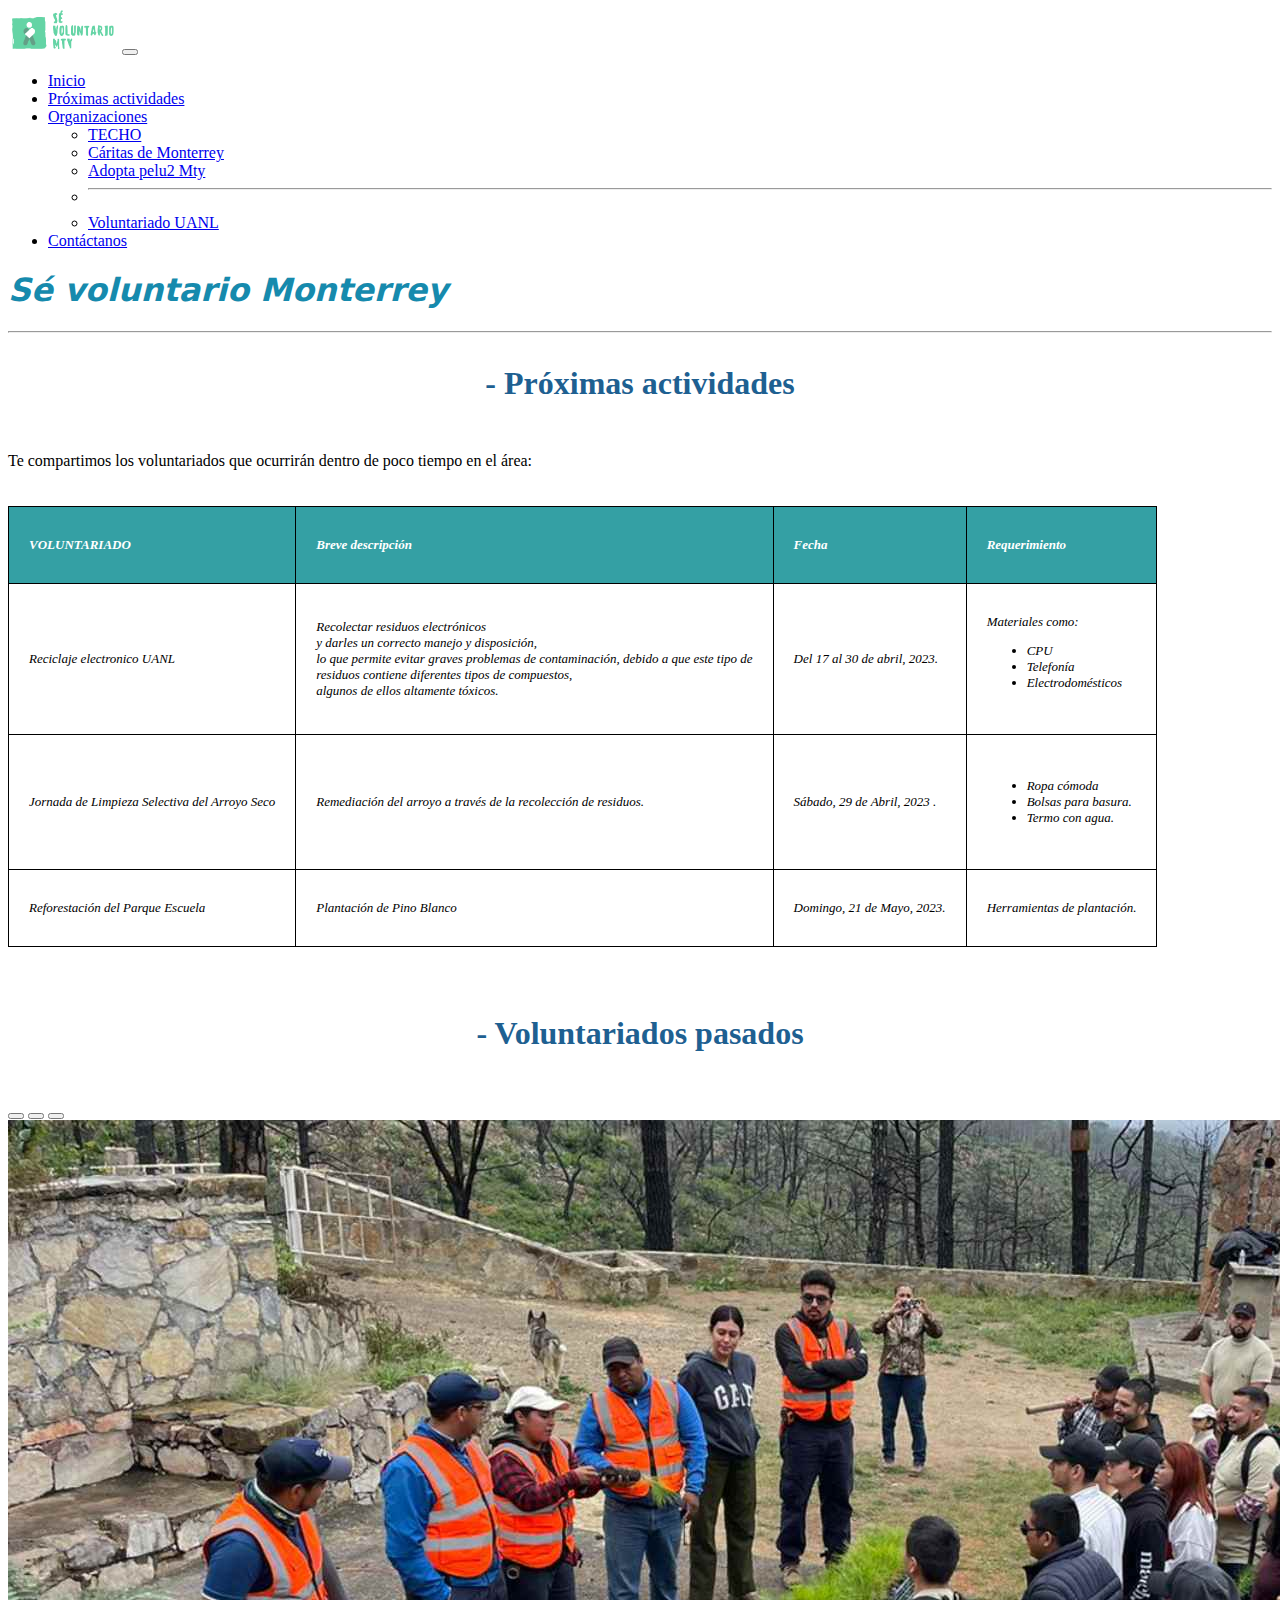
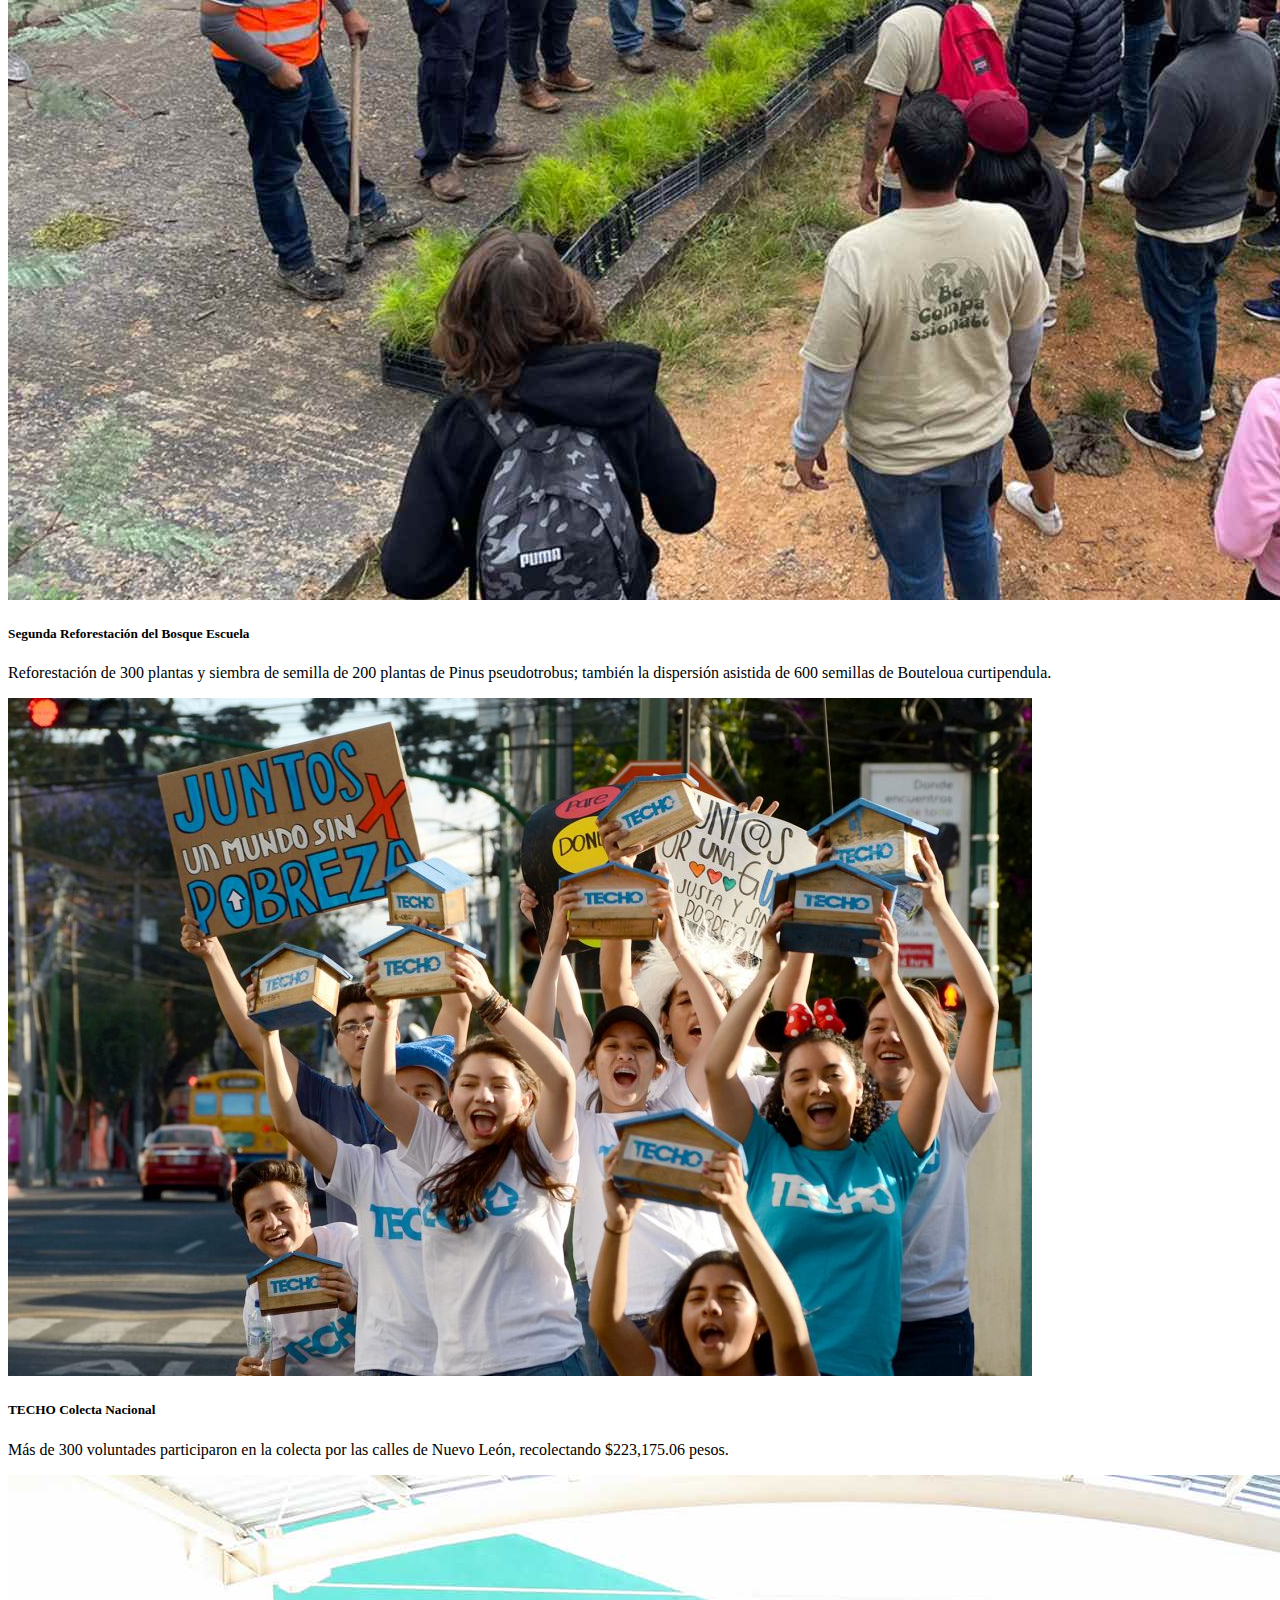
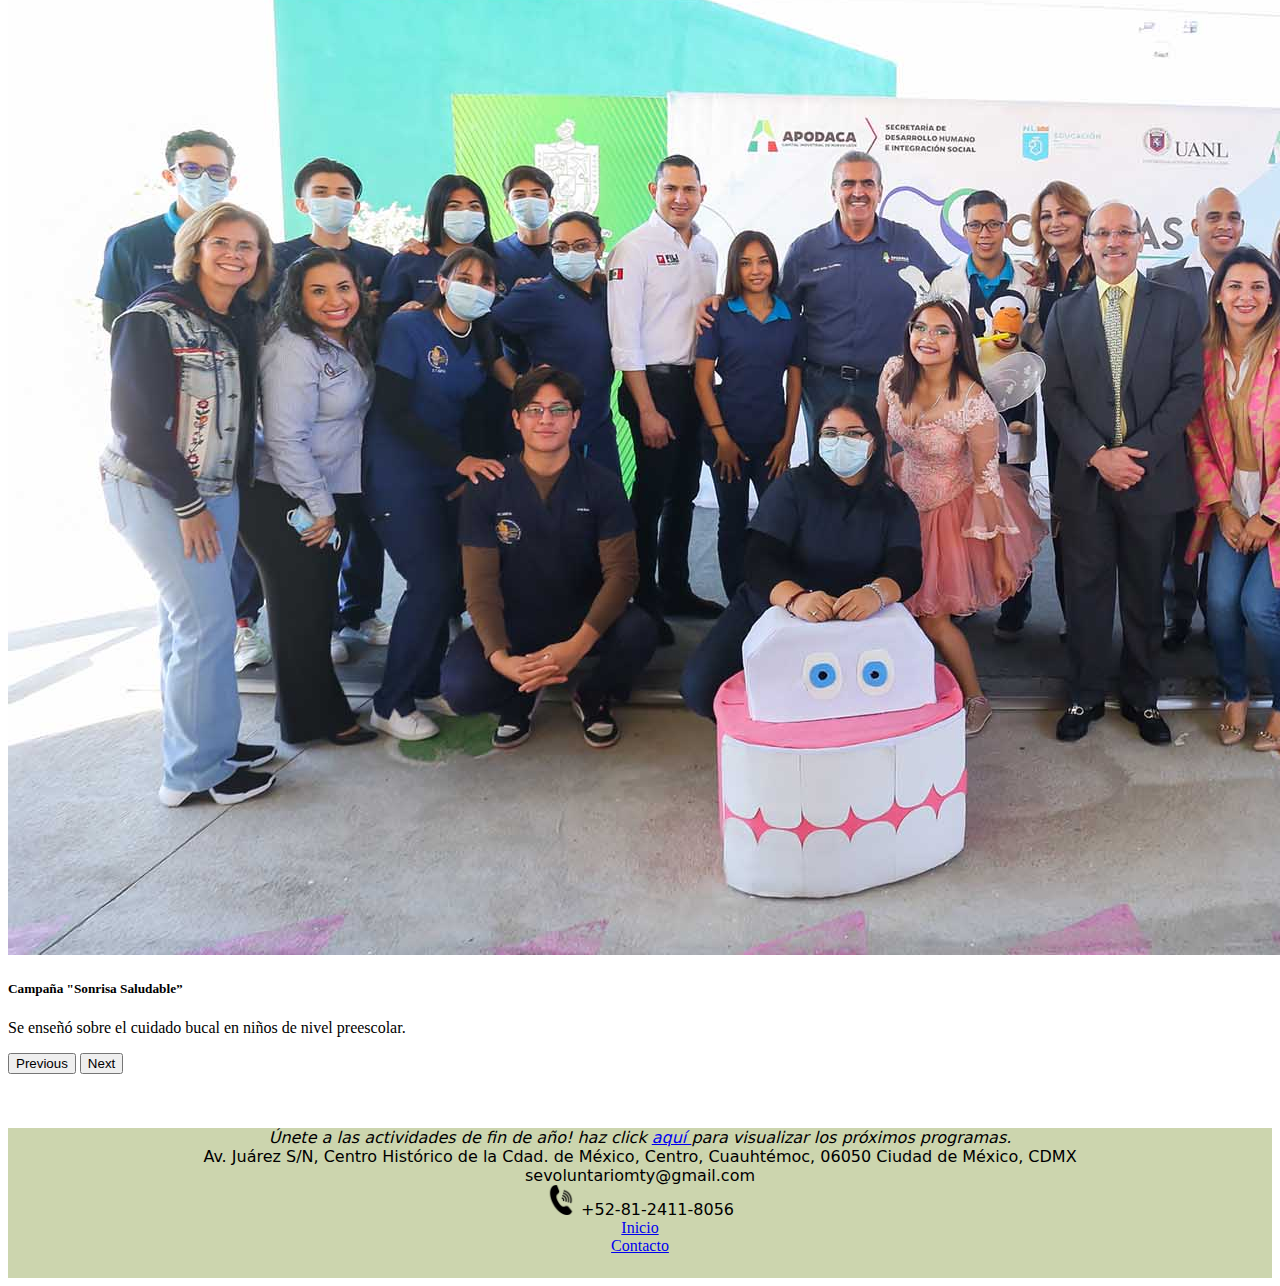
<file: proximasactividades.html>
<!doctype html>
<html lang="en">

<head>
  <meta charset="utf-8">
  <meta name="viewport" content="width=device-width, initial-scale=1">
  <!-- Bootstrap: CSS -->
  <link href="https://cdn.jsdelivr.net/npm/bootstrap@5.2.2/dist/css/bootstrap.min.css" rel="stylesheet"
    integrity="sha384-Zenh87qX5JnK2Jl0vWa8Ck2rdkQ2Bzep5IDxbcnCeuOxjzrPF/et3URy9Bv1WTRi" crossorigin="anonymous">

  <title>Sé voluntario Monterrey</title>
</head>
<link rel="stylesheet" href="css/proximasactividades.css">

<meta charset="utf-8">
<meta name="viewport" content="width=device-width, initial-scale=1">
<!-- Bootstrap: CSS -->
<link class="imagen" href="https://cdn.jsdelivr.net/npm/bootstrap@5.2.2/dist/css/bootstrap.min.css" rel="stylesheet"
  integrity="sha384-Zenh87qX5JnK2Jl0vWa8Ck2rdkQ2Bzep5IDxbcnCeuOxjzrPF/et3URy9Bv1WTRi" crossorigin="anonymous">

<!-- Cuerpo del texto -->


<body>
  <!-- Barra navegacion -->
  <div id="nose">
    <nav class="navbar navbar-expand-lg bg-light">
      <div class="container-fluid">
        <a class="navbar-brand" href="index.html"> <img src="img/Se voluntario Mty.png" alt="Bootstrap" width="110"
            height="44"></a>
        <button class="navbar-toggler" type="button" data-bs-toggle="collapse" data-bs-target="#navbarSupportedContent"
          aria-controls="navbarSupportedContent" aria-expanded="false" aria-label="Toggle navigation">
          <span class="navbar-toggler-icon"></span>
        </button>
        <div class="collapse navbar-collapse" id="navbarSupportedContent">
          <ul class="navbar-nav me-auto mb-2 mb-lg-0">
            <li class="nav-item">
              <a class="nav-link active" aria-current="page" href="index.html">Inicio</a>
            </li>
            <li class="nav-item">
              <a class="nav-link active" href="proximasactividades.html">Próximas actividades</a>
            </li>
            <li class="nav-item dropdown">
              <a class="nav-link dropdown-toggle" href="#" role="button" data-bs-toggle="dropdown"
                aria-expanded="false">
                Organizaciones
              </a>
              <ul class="dropdown-menu">
                <li><a class="dropdown-item" href="TECHO.html">TECHO</a></li>
                <li><a class="dropdown-item" href="caritasmty.html">Cáritas de Monterrey</a></li>
                <li><a class="dropdown-item" href="#">Adopta pelu2 Mty</a></li>

                <li>
                  <hr class="dropdown-divider">
                </li>
                <li><a class="dropdown-item" href="#">Voluntariado UANL</a></li>
              </ul>
            <li class="nav-item">
              <a class="nav-link" href="Contacto.html">Contáctanos</a>
            </li>
            </li>

          </ul>
        </div>
      </div>
    </nav>
  </div>
  <!-- Titulo y texto -->
  <h1>Sé voluntario Monterrey</h1>
  <hr>
  <h3 id="voluntariado">- Próximas actividades</h3>
  <br>

  <div class=""></div>Te compartimos los voluntariados que ocurrirán dentro de poco tiempo en el área: </div> <br> <br>



  <br>
  <i>
    <div class="table-responsive">
      <table id="productos">
        <tr>
          <td class="palcolorcito"><b>VOLUNTARIADO</b> </td>
          <td class="palcolorcito"><b>Breve descripción</b></td>
          <td class="palcolorcito"> <b>Fecha</b></td>
          <td class="palcolorcito"><b>Requerimiento</b></td>
        </tr>
        <tr>
          <td>Reciclaje electronico UANL</td>
          <td>Recolectar residuos electrónicos<br>
            y darles un correcto manejo y disposición,<br>
            lo que permite evitar graves problemas de contaminación, debido a que este tipo de <br>
            residuos contiene diferentes tipos de compuestos,<br>
            algunos de ellos altamente tóxicos.</td>
          <td> Del 17 al 30 de abril, 2023.</td>
          <td>Materiales como: <ul>
              <li>CPU</li>
              <li>Telefonía</li>
              <li>Electrodomésticos</li>
            </ul>
          </td>
        </tr>
        <tr>
          <td> Jornada de Limpieza Selectiva del Arroyo Seco</td>
          <td> Remediación del arroyo a través de la recolección de residuos.</td>
          <td> Sábado, 29 de Abril, 2023 .</td>
          <td>
            <ul>
              <li>Ropa cómoda</li>
              <li>Bolsas para basura.</li>
              <li>Termo con agua.</li>
            </ul>
          </td>
        </tr>
        <tr>
          <td>Reforestación del Parque Escuela</td>
          <td> Plantación de Pino Blanco</td>
          <td> Domingo, 21 de Mayo, 2023.</td>
          <td> Herramientas de plantación.</td>
        </tr>
      </table>
    </div>
  </i>
  <br> <br>
  <h3 id="voluntariado">- Voluntariados pasados</h3>
  <br>
  <div id="carouselExampleCaptions" class="carousel slide" data-bs-ride="false">
    <div class="carousel-indicators">
      <button type="button" data-bs-target="#carouselExampleCaptions" data-bs-slide-to="0" class="active"
        aria-current="true" aria-label="Slide 1"></button>
      <button type="button" data-bs-target="#carouselExampleCaptions" data-bs-slide-to="1"
        aria-label="Slide 2"></button>
      <button type="button" data-bs-target="#carouselExampleCaptions" data-bs-slide-to="2"
        aria-label="Slide 3"></button>
    </div>
    <div class="carousel-inner">
      <div class="carousel-item active">
        <img src="img/bosqueescuela1.jpg" class="d-block w-100" alt="...">
        <div class="carousel-caption d-none d-md-block">
          <h5>Segunda Reforestación del Bosque Escuela</h5>
          <p>Reforestación de 300 plantas y siembra de semilla de 200 plantas de Pinus pseudotrobus; también la
            dispersión asistida de 600 semillas de Bouteloua curtipendula.</p>
        </div>
      </div>
      <div class="carousel-item">
        <img src="img/techocolecta.jpg" class="d-block w-100" alt="...">
        <div class="carousel-caption d-none d-md-block">
          <h5>TECHO Colecta Nacional</h5>
          <p>Más de 300 voluntades participaron en la colecta por las calles de Nuevo León, recolectando $223,175.06
            pesos.</p>
        </div>
      </div>
      <div class="carousel-item">
        <img src="img/campanasonrisa.jpg" class="d-block w-100" alt="...">
        <div class="carousel-caption d-none d-md-block">
          <h5>Campaña "Sonrisa Saludable” </h5>
          <p>Se enseñó sobre el cuidado bucal en niños de nivel preescolar.</p>
        </div>
      </div>
    </div>
    <button class="carousel-control-prev" type="button" data-bs-target="#carouselExampleCaptions" data-bs-slide="prev">
      <span class="carousel-control-prev-icon" aria-hidden="true"></span>
      <span class="visually-hidden">Previous</span>
    </button>
    <button class="carousel-control-next" type="button" data-bs-target="#carouselExampleCaptions" data-bs-slide="next">
      <span class="carousel-control-next-icon" aria-hidden="true"></span>
      <span class="visually-hidden">Next</span>
    </button>
  </div>

  <br><br><br>

  <footer class="footer"> <i>Únete a las actividades de fin de año! haz click <a href="proximasactividades.html">aquí
      </a>para visualizar los próximos programas. </i><br>
    Av. Juárez S/N, Centro Histórico de la Cdad. de México, Centro, Cuauhtémoc, 06050 Ciudad de México, CDMX <br>
    sevoluntariomty@gmail.com <br>
    <img src="img/iconollamada.png" width="30px" height="30px"> +52-81-2411-8056
    <br>
    <div class="container-fluid">
      <div class="row">
        <div class="col-xs-6 col-sm-6 col-md-6 col-lg-6" id="footer1"> <a href="index.html">Inicio </a></div>
        <div class="col-xs-6 col-sm-6 col-md-6 col-lg-6" id="footer1"><a href="Contacto.html">Contacto </a></div>
      </div>
  </footer>

  <!-- Área para código JavaScript -->
  <script src="js/contacto.js">

  </script>

  <!-- Bootstrap: Sección JavaScript-->
  <script src="https://cdn.jsdelivr.net/npm/bootstrap@5.2.2/dist/js/bootstrap.bundle.min.js"
    integrity="sha384-OERcA2EqjJCMA+/3y+gxIOqMEjwtxJY7qPCqsdltbNJuaOe923+mo//f6V8Qbsw3"
    crossorigin="anonymous"></script>
</body>

</html>
</file>
<file: css/paginavoluntariado.css>
body {
    background-color: #ffffff;
}

.d-block { padding-left: 80px;
    padding-right: 80px;
   ; width: 100px; height: 450px;}

h1 {
    color: #168AAD;
    font-size: xx-large;
    font-style: italic;
    font-family: system-ui, apple-system, BlinkMacSystemFont, 
    'Segoe UI', Roboto, Oxygen, Ubuntu, Cantarell, 'Open Sans', 'Helvetica Neue', sans-serif;
    background-color: #ffffff;
}


#fondo {
    background-color: #ffffff; float: right; width: 100px; height: 250px;
}

#partecambio { text-align: center ; font-family:'Segoe UI'; font-size:xx-large; color:#1E6091; animation-duration: 3s; animation-name: slidein;}
@keyframes slidein {
    from {
      margin-left: 100%;
      width: 300%
    }
  
    to {
      margin-left: 0%;
      width: 100%;
    }
  }
.hr {color: #757c5f;}


.parrafo {font-family:Cambria, Cochin, Georgia, Times, 'Times New Roman', serif;margin: 30px;}

.subtema {border: 1px ; text-align: left;color: #184E77;}
.subtema2 {color: #184E77;border-collapse: collapse; text-align: center;}

.row {
    font-family: serif;
    color: #9c6644;
}

div {
    background-color: #ffffff
}
#fotoiniciolista {float: right; width: 300px; height: 200px;}


.footer {
    background-color: #ccd5ae;
    width: 100%;
    height: 150px;
    bottom: 0; 
    position:relative;
    font-family:system-ui, -apple-system, BlinkMacSystemFont, 'Segoe UI', Roboto, Oxygen, Ubuntu, Cantarell, 'Open Sans', 'Helvetica Neue', sans-serif ;
    text-align: center;
    font-size: medium;
    padding-left: 0px;
    padding-right: 0px;
}
#footer1 {background-color: #ccd5ae; font-family: "Segoe UI";}
</file>
<file: css/caritas.css>
body {
    background-color: #ffffff;
}

html {
    background-color: #ffffff;
}

#nose {
    background-color: #ffffff;
}

h1 {
    color: #168AAD;
    font-size: xx-large;
    font-style: italic;
    font-family: system-ui, apple-system, BlinkMacSystemFont,
        'Segoe UI', Roboto, Oxygen, Ubuntu, Cantarell, 'Open Sans', 'Helvetica Neue', sans-serif;
    background-color: #ffffff;
}

#TECHOheader {
    ;
    width: 400px;
}

#caritasparrafo1 {
    padding: 30px;
}

#caritasparrafo2 {}

.footer {
    background-color: #ccd5ae;
    width: 100%;
    height: 150px;
    bottom: 0;
    position: relative;
    font-family: system-ui, -apple-system, BlinkMacSystemFont, 'Segoe UI', Roboto, Oxygen, Ubuntu, Cantarell, 'Open Sans', 'Helvetica Neue', sans-serif;
    text-align: center;
    font-size: medium;
    padding-left: 0px;
    padding-right: 0px;
}

#footer1 {
    background-color: #ccd5ae;
    font-family: "Segoe UI";
}

#caritasanimacion {
    text-align: center;
    font-family: 'Segoe UI';
    font-size: xx-large;
    color: #1E6091;
    animation-duration: 3s;
    animation-name: slidein;
}

@keyframes slidein {
    from {
        margin-left: 100%;
        width: 300%
    }
</file>
<file: css/contacto.css>
body {
    background-color: #ffffff;
}

html {
    background-color: #ffffff;
}


h1 {
    color: #168AAD;
    font-size: xx-large;
    font-style: italic;
    font-family: system-ui, apple-system, BlinkMacSystemFont,
        'Segoe UI', Roboto, Oxygen, Ubuntu, Cantarell, 'Open Sans', 'Helvetica Neue', sans-serif;
    background-color: #ffffff;
}

#imagencontacto {
    text-align: center;
    background-color: #34A0A4;
}

.container {
    background-color: #ffffff;
    font-size: larger;
    font-family: system-ui, -apple-system, BlinkMacSystemFont, 'Segoe UI', Roboto, Oxygen, Ubuntu, Cantarell, 'Open Sans', 'Helvetica Neue', sans-serif;
}

.infocontacto {
    background-color: #ffffff;
    color: #1A759F;
    text-align: center;
    margin: 30px;
    font-size: larger;
    font-weight: 100;
    font-family: system-ui, -apple-system, BlinkMacSystemFont, 'Segoe UI', Roboto, Oxygen, Ubuntu, Cantarell, 'Open Sans', 'Helvetica Neue', sans-serif;
}


.row {
    font-family: serif;
    color: #1A759F;
    background-color: #ebedf5
}

.palfondo {
    background-color: #ffffff;
}

div {
    background-color: #ffffff
}

.footer {
    background-color: #ccd5ae;
    width: 100%;
    height: 150px;
    bottom: 0;
    position: relative;
    font-family: system-ui, -apple-system, BlinkMacSystemFont, 'Segoe UI', Roboto, Oxygen, Ubuntu, Cantarell, 'Open Sans', 'Helvetica Neue', sans-serif;
    text-align: center;
    font-size: medium;
    padding-left: 0px;
    padding-right: 0px;
}

#footer1 {
    background-color: #ccd5ae;
    font-family: "Segoe UI";
}
</file>
<file: css/proximasactividades.css>
body {
    background-color: #ffffff;
}

html {
    background-color: #ffffff;
}

#nose {
    background-color: #ffffff;
}

h1 {
    color: #168AAD;
    font-size: xx-large;
    font-style: italic;
    font-family: system-ui, apple-system, BlinkMacSystemFont,
        'Segoe UI', Roboto, Oxygen, Ubuntu, Cantarell, 'Open Sans', 'Helvetica Neue', sans-serif;
    background-color: #ffffff;
}

table,
th,
td {
    border: 1px solid black;
    border-collapse: collapse;
    font-family: Georgia, 'Times New Roman', Times, serif;
    padding: 30px;
}

#productos {
    border-collapse: collapse;
}

#productos td {
    font-size: small;
    padding-left: 20px;
    padding-right: 20px;
    border: 1px solid black
}

.palcolorcito {
    background-color: #34A0A4;
    color: #ffffff;
}

.footer {
    background-color: #ccd5ae;
    width: 100%;
    height: 150px;
    bottom: 0;
    position: relative;
    font-family: system-ui, -apple-system, BlinkMacSystemFont, 'Segoe UI', Roboto, Oxygen, Ubuntu, Cantarell, 'Open Sans', 'Helvetica Neue', sans-serif;
    text-align: center;
    font-size: medium;
    padding-left: 0px;
    padding-right: 0px;
}

#footer1 {
    background-color: #ccd5ae;
    font-family: "Segoe UI";
}

#voluntariado {
    text-align: center;
    font-family: 'Segoe UI';
    font-size: xx-large;
    color: #1E6091;
    animation-duration: 3s;
    animation-name: slidein;
}

@keyframes slidein {
    from {
        margin-left: 100%;
        width: 300%
    }
</file>
